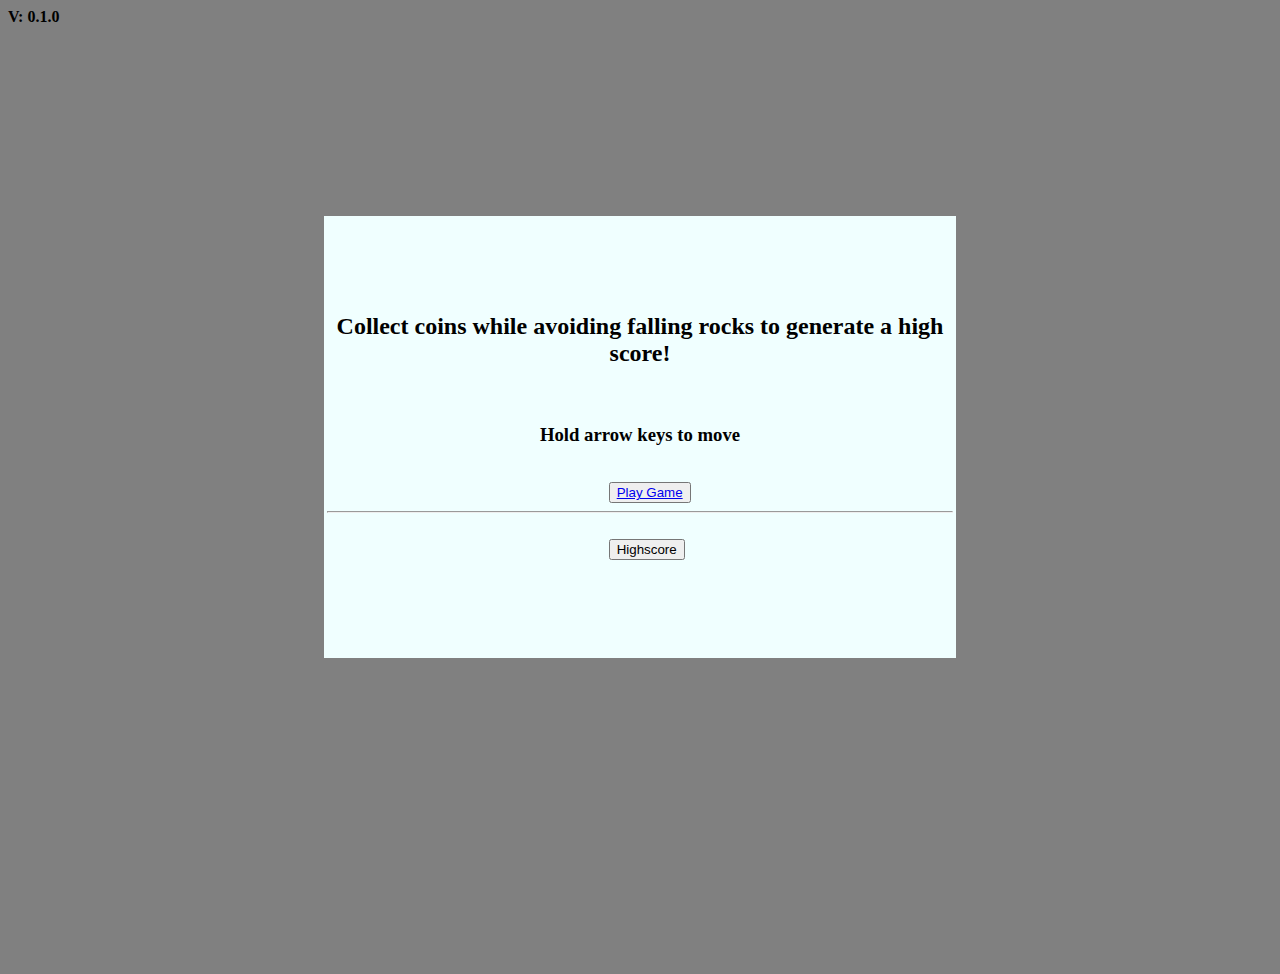
<file: index.html>
<html>
    <head>
        <link href="gamestyle.css" rel="stylesheet" type="text/css" />
        <h4>V: 0.1.0</h4>
    </head>
    <body>
        <script>
            function showHigh(){
                var high = localStorage.getItem("highscore");
                if (high > 0){
                    document.getElementById("highscore").innerHTML = "The current high score: " + high;
                }
                else{
                    document.getElementById("highscore").innerHTML = "The current high score: 0";
                }
            }
        </script>
        <table width="50%" height="50%">
            <tbody>
                <tr>
                    <td>
                        <h2>Collect coins while avoiding falling rocks to generate a high score!</h2>
                        <br>
                        <h3>Hold arrow keys to move</h3>
                        <br>
                        <button id="play"><a href="game.html">Play Game</a></button>
                        <hr>
                        <br>
                        <button onclick="showHigh()">Highscore</button>
                        <p id="highscore"></p>
                    </td>
                </tr>
            </tbody>
        </table>
    </body>
</html>
</file>
<file: gamestyle.css>
body{
  background-color:grey;
}
table{
  background-color:azure;
  margin-left: 25%;
  margin-top: 15%;
  margin-bottom:25%
}
h2{
  text-align:center;
}
h3{
  text-align:center;
}
button{
  margin-left:45%;
}
p{
  text-align:center;
}
</file>
